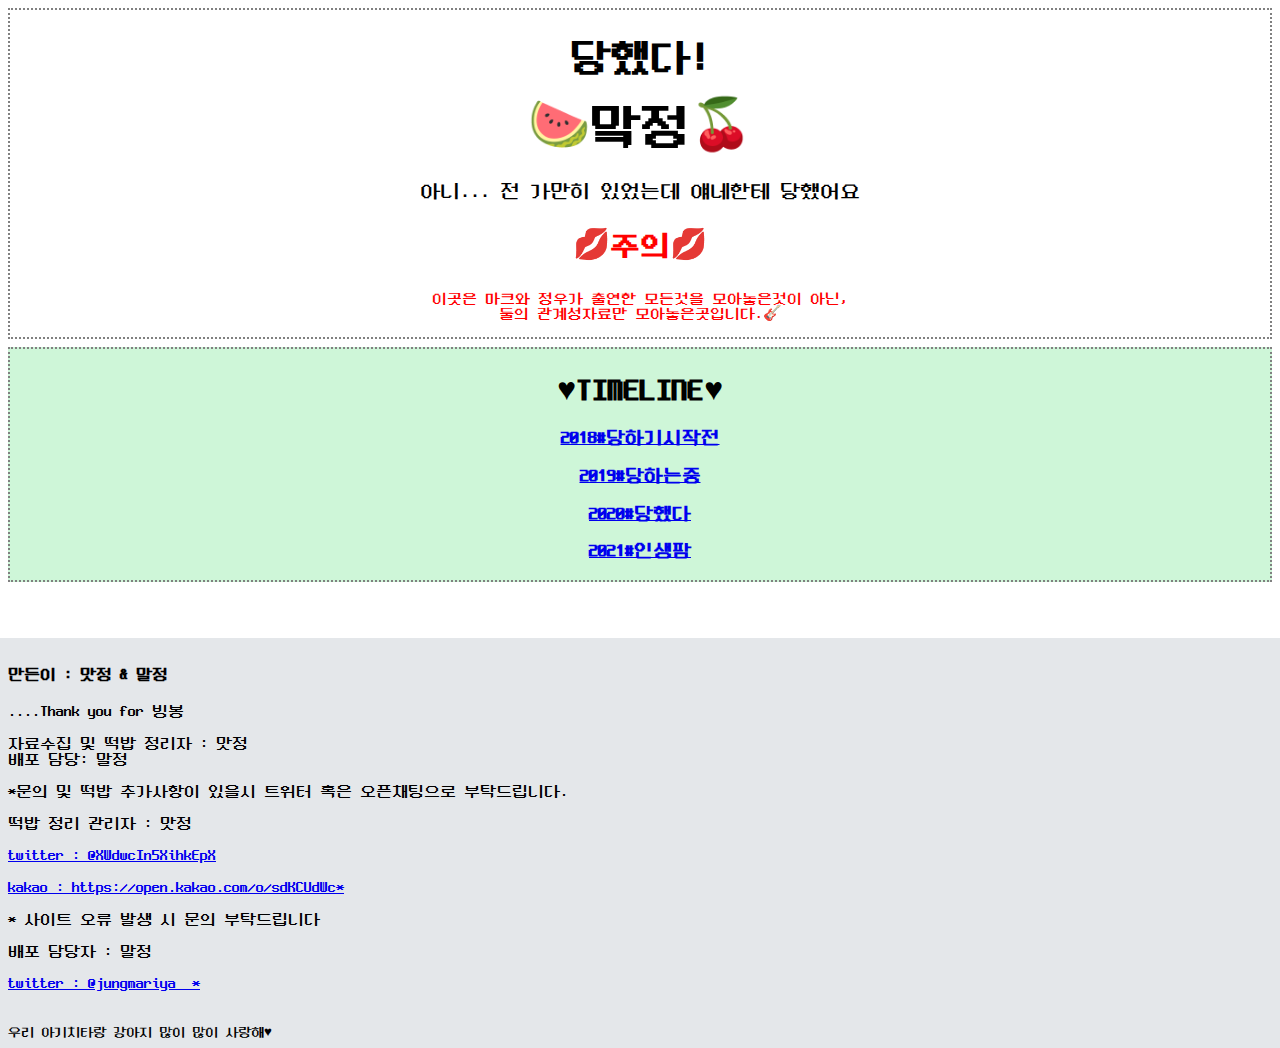
<file: main.html>
<!DOCTYPE html>
<html lang="ko" dir="ltr">
<head>
  <meta charset="utf-8"> <meta name="Robots" content="noindex,follow"/>
  <meta name="viewport" content="width=device-width, initial-scale=1">
  <link rel="preconnect" href="https://fonts.gstatic.com">
  <link rel="stylesheet" href="css/style.css">
  <title>당했다&#9829;맠정</title>

  <div class="mjtitle">
    <h2>당했다!</h2>
    <h1>&#x1F349;맠정&#x1F352;</h1>
    <p style="font-size:20px; color:black;">아니... 전 가만히 있었는데 얘네한테 당했어요</p>
    <p style="font-size:30px; font-weight:bold;">&#x1F48B;주의&#x1F48B;</p>
    <p style="font-size:15px;">이곳은 마크와 정우가 출연한 모든것을 모아놓은것이 아닌,</br>둘의 관계성자료만 모아놓은곳입니다.&#x1F3B8;</p>
  </div>

</head>
<body>
  <div class="timeline">
    <h1 class="header" id="top"> &hearts;TIMELINE&hearts;</h1>
    <ul>
      <h3><li><a href="mj/2018.html">2018#당하기시작전</a></p></li></h3>
      <h3><li><a href="mj/2019.html">2019#당하는중</a></p></li></h3>
      <h3><li><a href="mj/2020.html">2020#당했다</a></p></li></h3>
      <h3><li><a href="mj/2021.html">2021#인생팜</a></p></li></h3>
    </ul>
  </div>
  
</body>
<br>
<br>
<br>

<footer>
    <div class="mjfooter">
      <h4>만든이 : 맛정 & 말정</h4>
      <p>....Thank you for 빙봉</p>
      <p>자료수집 및 떡밥 정리자 : 맛정 <br>배포 담당: 말정</p>
      <p class="light">*문의 및 떡밥 추가사항이 있을시 트위터 혹은 오픈채팅으로 부탁드립니다.</p>
      <p>떡밥 정리 관리자 : 맛정</p><p><a href="https://twitter.com/XWdwcIn5XihkEpX" target="_blank">twitter : @XWdwcIn5XihkEpX</a></p>
      <p><a href="https://open.kakao.com/o/sdKCUdWc" target="_blank">kakao : https://open.kakao.com/o/sdKCUdWc*</a></p>
      <p>* 사이트 오류 발생 시 문의 부탁드립니다</p>
      <p>배포 담당자 : 말정</p><p><a href="https://twitter.com/jungmariya__" target="_blank">twitter : @jungmariya__*</a></p>
      <br>
      <small>우리 아기치타랑 강아지 많이 많이 사랑해&#9829;</small>
    </div>
</footer>

</html>
</file>
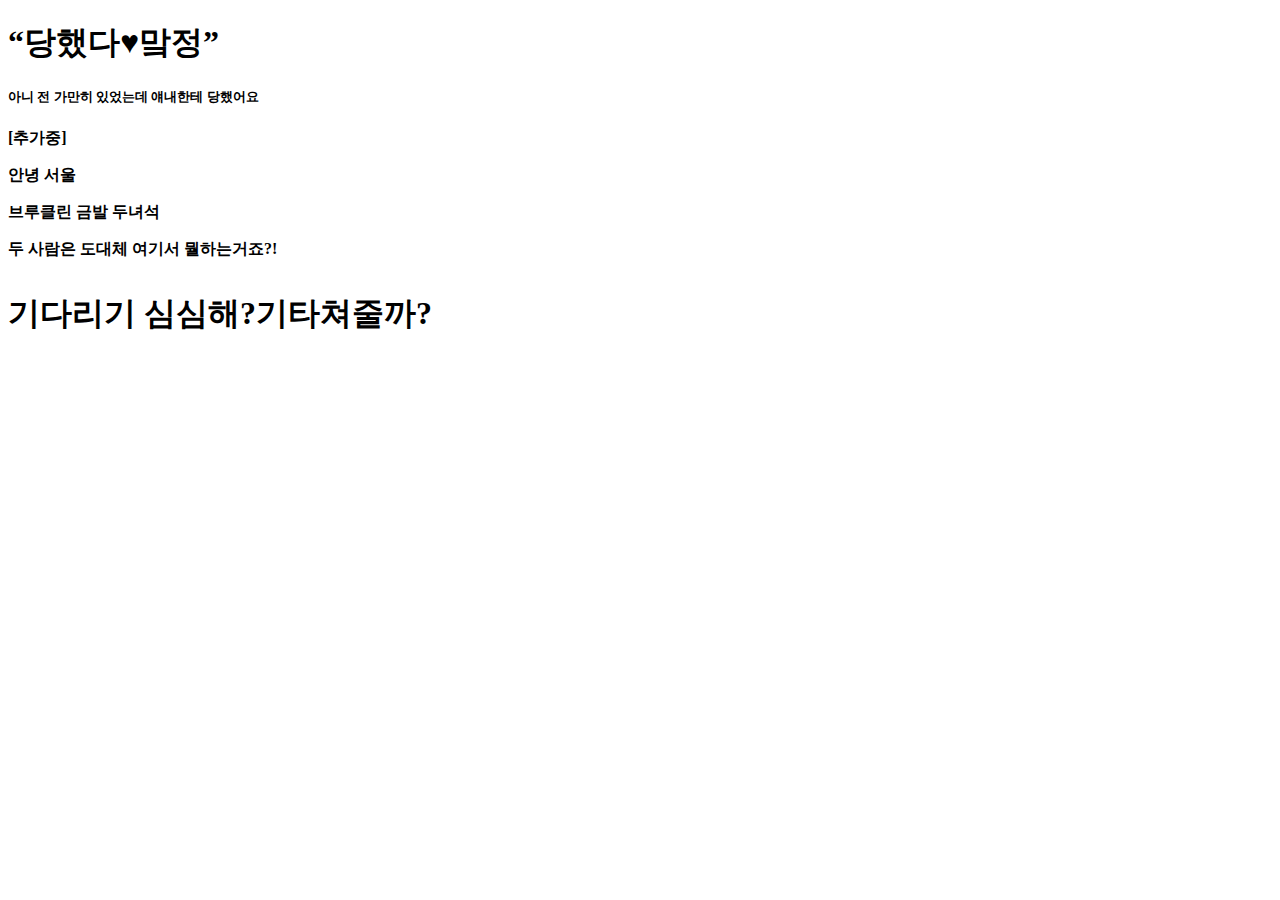
<file: mj/2019.html>
<!DOCTYPE html>
<html lang="ko" dir="ltr">
  <head><h1>&#147;당했다&hearts;맠정&#148;</h1>
    <h5>아니 전 가만히 있었는데 얘내한테 당했어요</h5>
    <meta charset="utf-8"><meta name="Robots" content="noindex,follow"/>
    <title>당했다&#9829;맠정</title>
  </head>
  <body>
    <h4 id="#2019">
    <p>[추가중]</p>
    <p>안녕 서울</p>
    <p>브루클린 금발 두녀석</p>
    <p>두 사람은 도대체 여기서 뭘하는거죠?!</p>
<h1><p>기다리기 심심해?기타쳐줄까?</p></h1>
  </body>
</html>
</file>
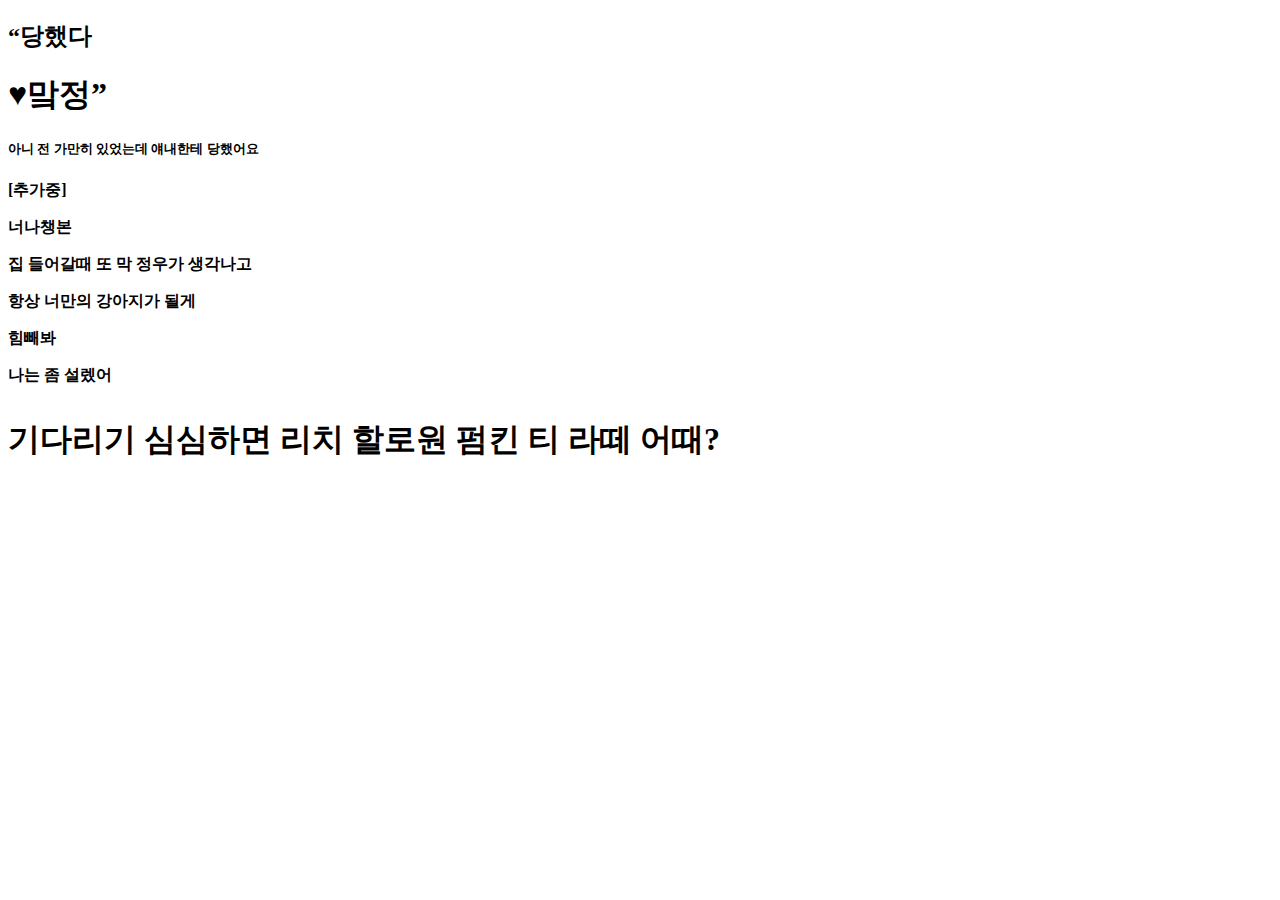
<file: mj/2020.html>
<!DOCTYPE html>
<html lang="ko" dir="ltr">
  <head><h2>&#147;당했다</h2>
    <h1>&hearts;맠정&#148;</h1>
    <h5>아니 전 가만히 있었는데 얘내한테 당했어요</h5>
    <meta charset="utf-8"><meta name="Robots" content="noindex,follow"/>
    <title>당했다&#9829;맠정</title>
  </head>
  <body>
    <h4 id="#2020">
    [추가중]
   <p>너나챙본</p>
   <p>집 들어갈때 또 막 정우가 생각나고</p>
   <p>항상 너만의 강아지가 될게</p>
   <p>힘빼봐</p>
   <p>나는 좀 설렜어</p>
   <h1><p>기다리기 심심하면 리치 할로원 펌킨 티 라떼 어때?</p></h1>
  </body>
</html>
</file>
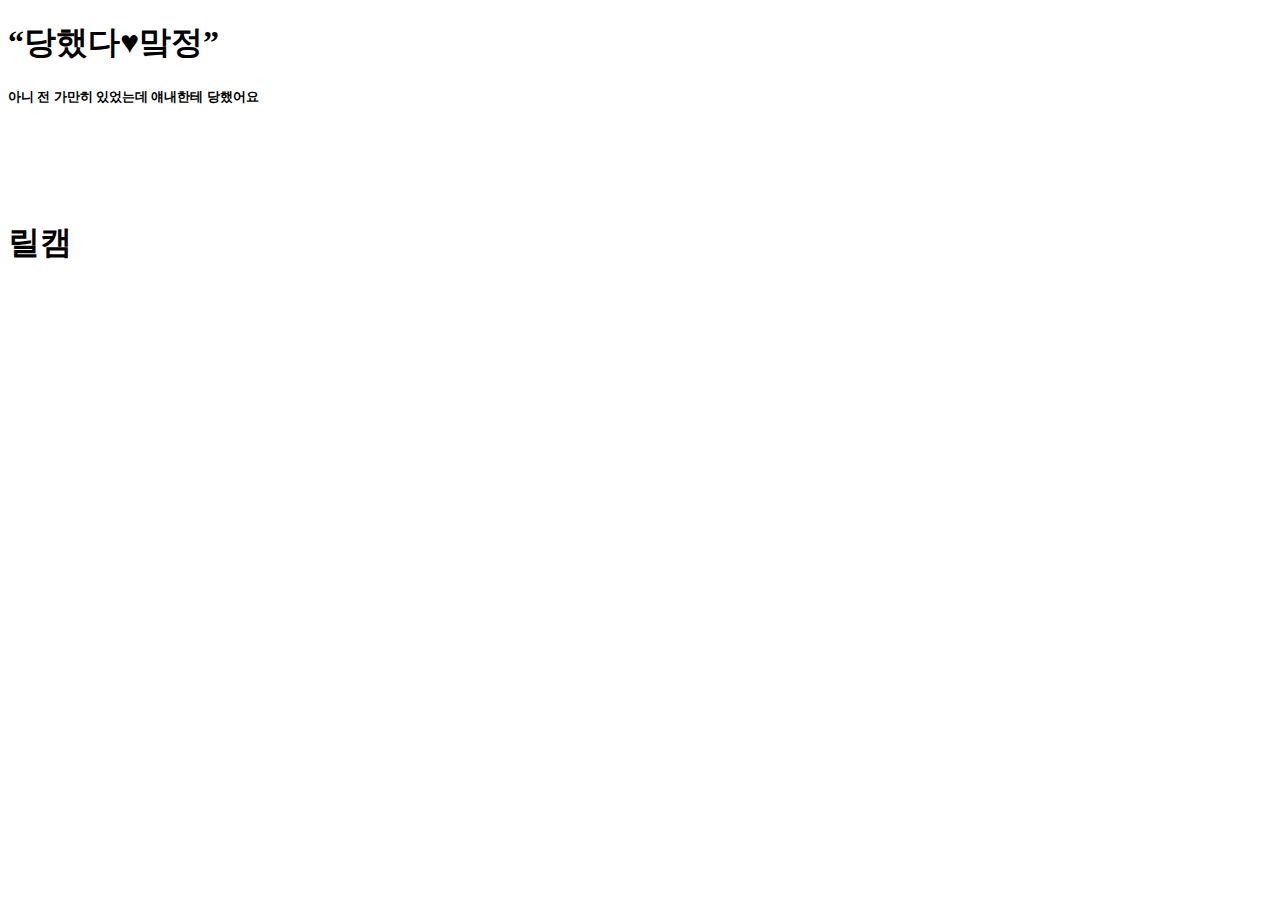
<file: mj/2021.html>
<!DOCTYPE html>
<html lang="ko" dir="ltr">
  <head><h1>&#147;당했다&hearts;맠정&#148;</h1>
    <h5>아니 전 가만히 있었는데 얘내한테 당했어요</h5>
    <meta charset="utf-8"><meta name="Robots" content="noindex,follow"/>
    <title>당했다&#9829;맠정</title>
  </head>
  <body>
    <br>
      <br>
        <br>
          <br>


    <h1 id="#2021">릴캠</h1>
  </body>
</html>
</file>
<file: css/style.css>
@font-face{
    font-family:"NeoDunggeunmo";
    src:url("../font/neodgm.ttf");
    font-style:normal;
    font-weight:normal;
}

html{
    font-family: 'NeoDunggeunmo';
}

body{
    margin: 0px;
    width:100%;
    height:100%;
}

.mjtitle{
    text-align: center;
    border: dotted 2px grey;
    margin: 8px;
    line-height: 0.8;
}

.mjtitle h1 {
    font-size: 50px;
}

.mjtitle h2 {
    font-size: 40px;
}

.mjtitle p {
    color: red;
    line-height: 1.0;
}

.mjfooter {
    background-color: #E4E7EA;
    padding: 8px;
}

.mjfooter{
    font-weight: lighter;
}

.timecontainer{
    text-align: center;
}

.timecontainer .box{
    border: solid, black;
    width: 100%;
    height: 10vh;
}

.timeline {
    text-align: center;
    border: dotted 2px grey;
    margin: 8px;
    background-color: #CEF6D8;
}

.timeline ul{
    list-style: none;
    padding-left: 0px;
}
</file>
